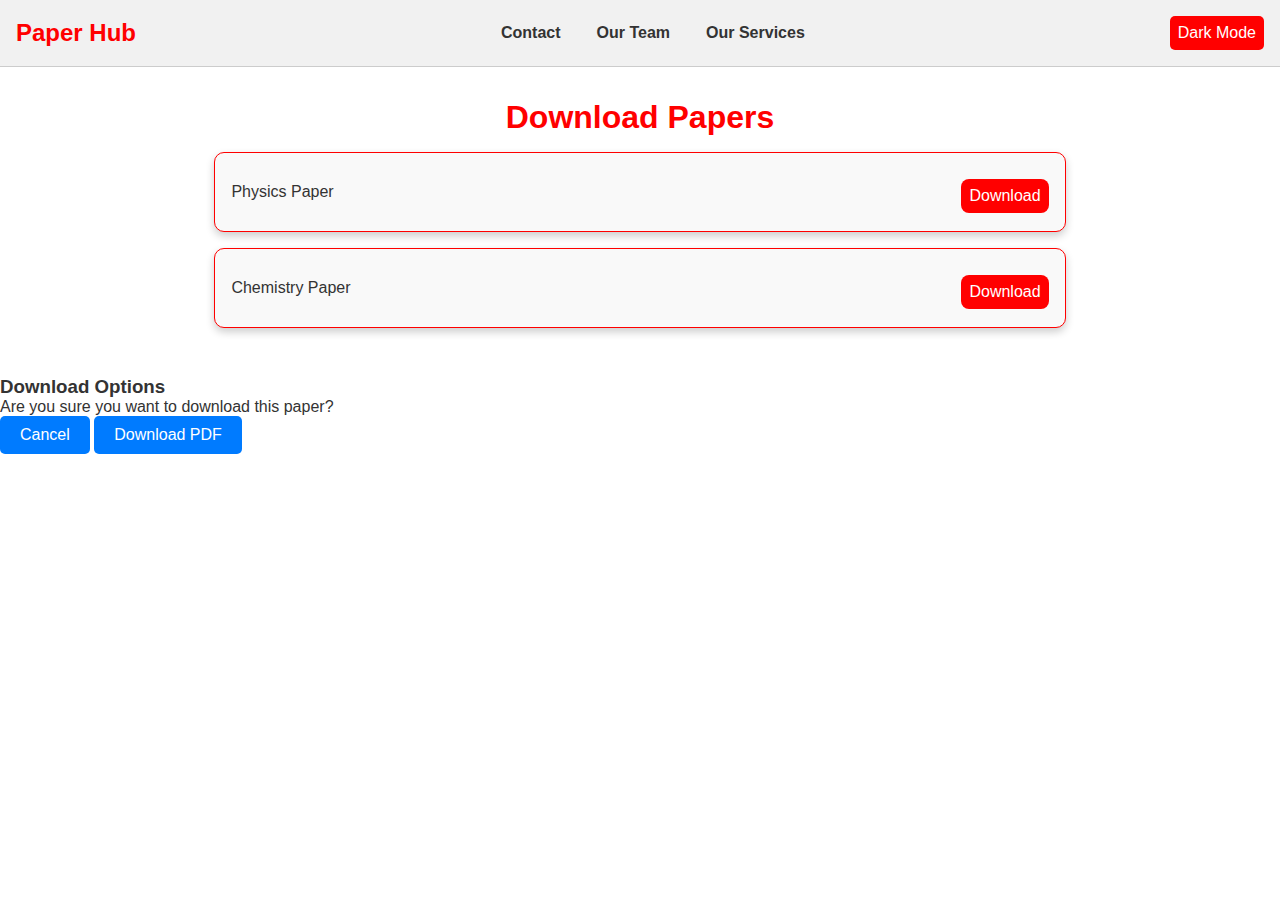
<file: 12.html>
<!DOCTYPE html>
<html lang="en">
<head>
    <meta charset="UTF-8">
    <meta name="viewport" content="width=device-width, initial-scale=1.0">
    <title>Download Papers</title>
    <link rel="stylesheet" href="style.css">
</head>
<body>
    <!-- Navigation Bar -->
    <nav class="navbar">
        <a href="#mainContent" class="home-link">
            <h1>Paper Hub</h1>
        </a>
        <ul class="nav-links">
            <li><a href="#contact">Contact</a></li>
            <li><a href="#team">Our Team</a></li>
            <li><a href="#services">Our Services</a></li>
        </ul>
        <button id="darkModeToggle">Dark Mode</button>
    </nav>

    <!-- Main Content Section -->
    <div id="mainContent">
        <section class="download-section">
            <h2>Download Papers</h2>
            <div class="paper-box">
                <p>Physics Paper</p>
                <button class="download-btn" onclick="openModal('physics.pdf')">Download</button>
            </div>
            <div class="paper-box">
                <p>Chemistry Paper</p>
                <button class="download-btn" onclick="openModal('chemistry.pdf')">Download</button>
            </div>
        </section>
    </div>

    <!-- Modal Box (Hidden by Default) -->
    <div id="modal" class="modal hidden">
        <div class="modal-content">
            <h3>Download Options</h3>
            <div class="inner-box">
                <p>Are you sure you want to download this paper?</p>
                <button onclick="closeModal()">Cancel</button>
                <a id="downloadLink" class="download-link" href="#" download>
                    <button>Download PDF</button>
                </a>
            </div>
        </div>
    </div>

    <!-- JavaScript -->
    <script src="script.js"></script>
</body>
</html>
</file>
<file: style.css>
/* General Reset */
* {
    margin: 0;
    padding: 0;
    box-sizing: border-box;
}

body {
    font-family: Arial, sans-serif;
    color: #333;
    background-color: #ffffff;
    transition: background-color 0.3s, color 0.3s;
}
.navbar {
    display: flex;
    justify-content: space-between;
    align-items: center;
}

.nav-links {
    display: flex;
    list-style: none;
}

.nav-links li {
    margin: 0 10px;
}

.mobile-menu-toggle {
    display: none; /* Hidden by default */
    background: none;
    border: none;
    cursor: pointer;
}

.dark-mode-btn {
    background: none; /* Adjust background if needed */
    border: none; /* Remove border */
    cursor: pointer; /* Change cursor style */
}
.rating-section {
    margin: 20px auto;
    padding: 20px;
    border: 2px solid #e0e0e0;
    border-radius: 10px;
    max-width: 500px;
    text-align: center;
    background-color: #fafafa;
    box-shadow: 0px 4px 8px rgba(0, 0, 0, 0.1);
}

.rating-section h2 {
    color: #333;
    font-weight: 600;
    margin-bottom: 15px;
}

.star-rating, .emoji-feedback {
    font-size: 2em;
    color: #ccc;
    margin-bottom: 15px;
    cursor: pointer;
}

.star-rating .star,
.emoji-feedback .emoji {
    transition: transform 0.2s ease, color 0.2s ease;
    display: inline-block;
    padding: 0 8px;
}

.star-rating .star:hover,
.star-rating .star:hover ~ .star,
.star-rating .star.selected {
    color: #ffc107;
    transform: scale(1.2);
}

.emoji-feedback .emoji:hover,
.emoji-feedback .emoji.selected {
    transform: scale(1.3);
}

.emoji-feedback .emoji[data-value="1"] { color: #f44336; } /* Angry */
.emoji-feedback .emoji[data-value="2"] { color: #ff9800; } /* Disappointed */
.emoji-feedback .emoji[data-value="3"] { color: #ffeb3b; } /* Neutral */
.emoji-feedback .emoji[data-value="4"] { color: #8bc34a; } /* Happy */
.emoji-feedback .emoji[data-value="5"] { color: #4caf50; } /* Love */

button {
    padding: 10px 20px;
    background-color: #007bff;
    color: white;
    border: none;
    border-radius: 5px;
    cursor: pointer;
    font-size: 1em;
    font-weight: 500;
    transition: background-color 0.3s ease;
}

button:hover {
    background-color: #0056b3;
}

#ratingMessage {
    margin-top: 15px;
    font-size: 1em;
    color: #333;
}
/* Responsive Styles */
@media (max-width: 768px) { /* Adjust the breakpoint as needed */
    .nav-links {
        display: none; /* Hide links by default */
        flex-direction: column; /* Stack links vertically */
        position: absolute; /* Positioning */
        background: white; /* Background color */
        width: 100%; /* Full width */
        top: 60px; /* Adjust based on your navbar height */
        left: 0;
        z-index: 1000;
    }

    .nav-links.show {
        display: flex; /* Show links when active */
    }

    .mobile-menu-toggle {
        display: block; /* Show mobile menu toggle */
    }
}

#sponsoredAd {
    background-color: #f9f9f9;
    border-radius: 8px;
    box-shadow: 0 4px 8px rgba(0, 0, 0, 0.1);
}
#sponsoredAd h3 {
    font-size: 1.2em;
    color: #333;
}
#sponsoredAd p {
    font-size: 0.9em;
    color: #555;
}

.button {
    padding: 0.5rem 1rem;
    background-color: red;
    color: #fff;
    text-decoration: none;
    border: none;
    cursor: pointer;
}

/* Download Papers Section */
.main-content {
    padding: 2rem;
    text-align: center;
}

.download-section h2 {
    font-size: 2rem;
    color: red;
    margin-bottom: 1rem;
}

.paper-box {
    border: 5px solid red;
    padding: 3rem;
    margin: 3rem 0;
    display: flex;
    justify-content: space-between;
    align-items: center;
}

.download-btn {
    padding: 0.5rem;
    background-color: red;
    color: #fff;
    border: none;
    cursor: pointer;
}


#enterButton {
    padding: 0.5rem 1rem;
    background-color: red;
    color: #fff;
    border: none;
    cursor: pointer;
}
.paper-box {
    width: 150px;                /* Width of the box */
    height: 80px;               /* Height of the box */
    border: 2px solid #ccc;      /* Border around the box */
    border-radius: 10px;         /* Rounded corners */
    padding: 10px;               /* Padding inside the box */
    display: flex;               /* Flexbox for layout */
    justify-content: space-around; /* Space between images */
    align-items: center;         /* Center images vertically */
    background-color: #f9f9f9;   /* Light background color */
    box-shadow: 0 4px 10px rgba(0, 0, 0, 0.1); /* Shadow for depth */
}

/* Rest of the styling */
.navbar {
    display: flex;
    justify-content: space-between;
    align-items: center;
    padding: 1rem;
    background-color: #f1f1f1;
}

.dark-mode {
    background-color: #1a1a1a;
    color: #e0e0e0;
}

.content h2 {
    margin: 1rem 0;
}

.paper-box {
    padding: 1rem;
    border: 1px solid red;
    margin: 0.5rem 0;
    display: flex;
    justify-content: space-between;
    align-items: center;
}
/* Define the bouncing animation without rotation */
@keyframes bounce {
    0% { transform: translateY(0); }
    50% { transform: translateY(-10px); } /* Moves up */
    100% { transform: translateY(0); } /* Returns down */
}

.paper-box {
    transition: transform 0.3s ease, box-shadow 0.3s ease;
    box-shadow: 0px 4px 8px rgba(0, 0, 0, 0.2); /* Initial shadow */
}

.paper-box:hover {
    animation: bounce 0.5s ease; /* Trigger bounce animation on hover */
    transform: scale(1.05); /* Optional: scales up slightly */
    box-shadow: 0px 8px 16px rgba(0, 0, 0, 0.3); /* Stronger shadow on hover */
}



/* Other CSS as before */


/* General Reset */
* {
    margin: 0;
    padding: 0;
    box-sizing: border-box;
}

body {
    font-family: Arial, sans-serif;
    color: #333;
    background-color: #ffffff; /* Light mode background */
    transition: background-color 0.3s, color 0.3s;
}


/* Dark Mode */
body.dark-mode {
    background-color: #1a1a1a;
    color: #e0e0e0;
}

/* Navbar Styling */
.navbar {
    display: flex;
    justify-content: space-between;
    align-items: center;
    padding: 1rem;
    background-color: #f1f1f1;
    border-bottom: 1px solid #ccc;
}

.home-link {
    text-decoration: none;
    color: red;
}

.navbar h1 {
    font-size: 1.5rem;
    margin: 0;
}

.nav-links {
    list-style-type: none;
    display: flex;
    gap: 1rem;
}

.nav-links li {
    display: inline;
}

.nav-links a {
    text-decoration: none;
    color: #333;
    font-weight: bold;
    transition: color 0.3s;
}

.nav-links a:hover {
    color: red;
}

#darkModeToggle {
    padding: 0.5rem;
    background-color: red;
    color: #fff;
    border: none;
    cursor: pointer;
}
.download-btn {
    background-color: #4CAF50; /* Green background */
    color: white;              /* White text color */
    padding: 12px 24px;        /* Padding for the button */
    border: none;              /* Remove borders */
    border-radius: 8px;        /* Rounded corners */
    font-size: 16px;           /* Font size */
    cursor: pointer;           /* Pointer cursor on hover */
    text-decoration: none;     /* Remove underline from link */
    display: inline-block;     /* Allow padding and background */
    transition: background-color 0.3s ease; /* Smooth transition */
}

.download-btn:hover {
    background-color: #45a049; /* Darker green on hover */
}
/* Notification Bar */
.notification {
    position: fixed;
    top: -100px; /* Start hidden above the viewport */
    left: 0;
    right: 0;
    background-color: red;
    color: white;
    padding: 1rem;
    text-align: center;
    transition: top 0.5s; /* Smooth slide down effect */
    z-index: 1000;
}

.slide-down {
    top: 0; /* Slide into view */
}

/* Buttons in Notification Bar */
.notification button {
    margin-left: 10px;
    padding: 0.5rem 1rem;
    background-color: white;
    color: red;
    border: none;
    cursor: pointer;
}
/* Centered Top Notification Modal Styling */
#notification {
    position: fixed;
    top: 20px;
    left: 50%;
    transform: translateX(-50%);
    width: 300px;
    background-color: #fff;
    padding: 20px;
    border: 1px solid #ccc;
    border-radius: 8px;
    box-shadow: 0px 4px 8px rgba(0, 0, 0, 0.2);
    z-index: 1000;
}

#notification p {
    font-size: 14px;
    color: #333;
    margin-bottom: 15px;
}

#notification button {
    margin-right: 10px;
    padding: 8px 12px;
    font-size: 14px;
    cursor: pointer;
    border: none;
    border-radius: 4px;
}

#notification button:first-child {
    background-color: #f44336;
    color: #fff;
}

#notification button:last-child {
    background-color: #25D366;
    color: #fff;
}


/* Navigation Bar and Main Section */
.navbar {
    background-color: #f1f1f1;
    padding: 1rem;
    display: flex;
    justify-content: space-between;
    align-items: center;
}

.download-section {
    padding: 2rem;
    text-align: center;
}

.paper-box {
    border: 1px solid red;
    padding: 1rem;
    margin: 1rem 0;
    display: flex;
    justify-content: space-between;
    align-items: center;
}

/* Content */
.content {
    padding: 2rem;
    text-align: center;
}

.paper-box {
    margin: 1rem auto;
    padding: 1rem;
    background-color: #f9f9f9; /* Light mode background */
    border: 0.9px solid red;
    width: 70%;
    transition: background-color 0.3s;
}

body.dark-mode .paper-box {
    background-color: #000000; /* Dark mode background */
}

.download-btn,
.upload-btn {
    padding: 0.5rem;
    background-color: red;
    color: #fff;
    border: none;
    cursor: pointer;
    margin-top: 0.5rem;
}

.upload-btn {
    margin-top: 2rem;
}

/* Footer */
.footer {
    background-color: black; /* Set the background color to black */
    color: white; /* Set the text color to white */
    padding: 2rem 0;
    text-align: center;
    box-shadow: var(--shadow);
}

.footer-content {
    max-width: 1200px;
    margin: 0 auto;
}

.footer-link {
    color: white; /* Ensure footer links are also white */
    text-decoration: none;
    margin: 0 1rem;
}

.footer-link:hover {
    text-decoration: underline;
}

.social-icon {
    color: white; /* Ensure social media icons are white */
    font-size: 1.5rem;
    margin: 0 10px;
    transition: color 0.3s ease;
}

.social-icon:hover {
    color: #c8d6e5; /* Lighten color on hover */
}

body.dark-mode footer {
    background-color: #333; /* Dark mode background */
    color: #ffffff;
}

.login-btn {
    display: inline-block;
    margin-top: 20px;
    background-color: #007bff;
    color: white;
}

/* Responsive Design */
@media (max-width: 768px) {
    .navbar ul {
        display: none; /* Hide the menu items for smaller screens */
    }

    #darkModeToggle {
        margin-left: auto;
    }

    .content {
        padding: 1rem;
    }

    .paper-box {
        width: 90%; /* Make paper boxes wider on small screens */
    }

    .navbar h1 {
        font-size: 1.25rem; /* Adjust title font size */
    }
}



@media (max-width: 480px) {
    .navbar h1 {
        font-size: 1rem;
    }

    #darkModeToggle {
        padding: 0.4rem;
        font-size: 0.9rem;
    }

    .download-btn,
    .upload-btn {
        padding: 0.4rem;
        font-size: 0.9rem;
    }

    .content {
        padding: 1rem 0.5rem;
    }

    footer {
        font-size: 0.9rem;
    }
}
</file>
